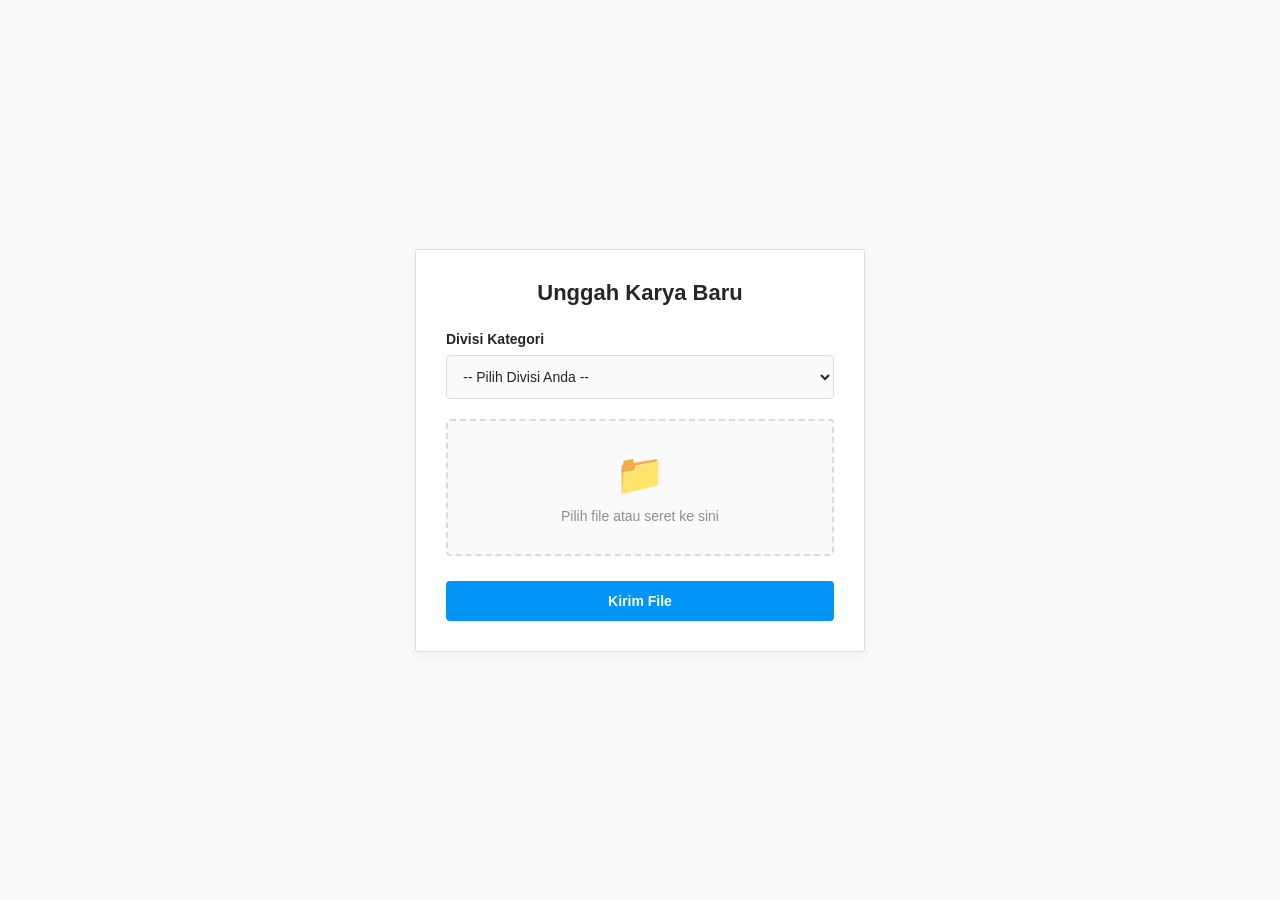
<file: upload.html>
<!DOCTYPE html>
<html lang="id">
<head>
  <meta charset="UTF-8">
  <meta name="viewport" content="width=device-width, initial-scale=1.0">
  <title>Unggah Karya Divisi</title>
  <style>
    * {
      box-sizing: border-box;
      margin: 0;
      padding: 0;
      font-family: -apple-system, BlinkMacSystemFont, "Segoe UI", Roboto, Helvetica, Arial, sans-serif;
    }

    body {
      background-color: #fafafa;
      color: #262626;
      display: flex;
      justify-content: center;
      align-items: center;
      min-height: 100vh;
      padding: 20px;
    }

    .upload-container {
      background-color: #ffffff;
      border: 1px solid #dbdbdb;
      border-radius: 3px;
      padding: 30px;
      width: 100%;
      max-width: 450px;
      text-align: center;
      box-shadow: 0 4px 12px rgba(0,0,0,0.05);
    }

    h2 {
      font-size: 22px;
      font-weight: 600;
      margin-bottom: 25px;
      color: #262626;
    }

    label {
      display: block;
      text-align: left;
      margin-bottom: 8px;
      font-weight: 600;
      font-size: 14px;
      color: #262626;
    }

    select {
      width: 100%;
      padding: 12px;
      border: 1px solid #dbdbdb;
      border-radius: 4px;
      background-color: #fafafa;
      font-size: 14px;
      margin-bottom: 20px;
      outline: none;
      color: #262626;
      cursor: pointer;
    }

    select:focus {
      border-color: #a8a8a8;
    }

    .file-drop-area {
      position: relative;
      display: flex;
      flex-direction: column;
      align-items: center;
      justify-content: center;
      padding: 30px;
      border: 2px dashed #dbdbdb;
      border-radius: 4px;
      background-color: #fafafa;
      cursor: pointer;
      margin-bottom: 25px;
      transition: background-color 0.2s ease;
    }

    .file-drop-area:hover {
      background-color: #f5f5f5;
    }

    .upload-icon {
      font-size: 40px;
      margin-bottom: 10px;
    }

    .file-msg {
      font-size: 14px;
      color: #8e8e8e;
      font-weight: 500;
      word-break: break-all;
    }

    .file-input {
      position: absolute;
      left: 0;
      top: 0;
      height: 100%;
      width: 100%;
      opacity: 0;
      cursor: pointer;
    }

    .submit-btn {
      width: 100%;
      background-color: #0095f6;
      color: #ffffff;
      border: none;
      border-radius: 4px;
      padding: 12px;
      font-size: 14px;
      font-weight: 600;
      cursor: pointer;
      transition: background-color 0.2s ease;
    }

    .submit-btn:hover {
      background-color: #1877f2;
    }

    .submit-btn:disabled {
      background-color: #b2dffc;
      cursor: not-allowed;
    }
  </style>
</head>
<body>

  <div class="upload-container">
    <h2>Unggah Karya Baru</h2>
    
    <form id="uploadForm">
      <label for="divisi-select">Divisi Kategori</label>
      <select id="divisi-select" name="divisi" required>
        <option value="" disabled selected>-- Pilih Divisi Anda --</option>
        <option value="Coding">Divisi Coding</option>
        <option value="Digital Art">Divisi Digital Art</option>
        <option value="Film">Divisi Film</option>
        <option value="Fotografi">Divisi Fotografi</option>
      </select>

      <div class="file-drop-area">
        <span class="upload-icon">📁</span>
        <span class="file-msg" id="file-text">Pilih file atau seret ke sini</span>
        <input class="file-input" type="file" name="file" id="file-chooser" required>
      </div>
      
      <button type="submit" class="submit-btn" id="submit-btn">Kirim File</button>
    </form>
  </div>

  <script>
    const fileChooser = document.getElementById('file-chooser');
    const fileText = document.getElementById('file-text');
    const uploadForm = document.getElementById('uploadForm');
    const submitBtn = document.getElementById('submit-btn');
    const divisiSelect = document.getElementById('divisi-select');

    // ⚠️ GANTI DENGAN URL WEB APP GOOGLE APPS SCRIPT ANDA SETELAH DI-DEPLOY
    const URL_APPS_SCRIPT = "https://script.google.com/macros/s/XXXXX/exec"; 

    // Mengubah efek teks saat file terpilih
    fileChooser.addEventListener('change', function() {
      if (fileChooser.files.length > 0) {
        fileText.innerText = "File terpilih: " + fileChooser.files[0].name;
        fileText.style.color = "#262626"; 
      } else {
        fileText.innerText = "Pilih file atau seret ke sini";
        fileText.style.color = "#8e8e8e";
      }
    });

    // Handle pengiriman file menggunakan Fetch API secara background
    uploadForm.addEventListener('submit', function(e) {
      e.preventDefault(); // Mencegah refresh halaman secara default

      if (fileChooser.files.length === 0) return;

      // Mengubah status tombol menjadi loading
      submitBtn.innerText = "Sedang Mengunggah...";
      submitBtn.disabled = true;

      const file = fileChooser.files[0];
      const selectedDivisi = divisiSelect.value;
      const reader = new FileReader();

      // Membaca file sebagai format base64
      reader.onload = function(event) {
        const base64Data = event.target.result.split(',')[1];
        
        // Menyusun parameter data yang akan dikirim
        const formData = new URLSearchParams();
        formData.append('fileData', base64Data);
        formData.append('mimeType', file.type);
        formData.append('fileName', file.name);
        formData.append('divisi', selectedDivisi); // Mengirimkan parameter kategori divisi

        // Mengirimkan request POST ke Google Apps Script backend
        fetch(URL_APPS_SCRIPT, {
          method: 'POST',
          body: formData,
          headers: {
            'Content-Type': 'application/x-www-form-urlencoded'
          }
        })
        .then(response => response.json())
        .then(data => {
          if (data.status === 'success') {
            // Memberikan notifikasi sukses tanpa reload atau pindah halaman
            fileText.innerText = "🎉 Sukses! " + data.message;
            fileText.style.color = "#2e7d32";
            submitBtn.innerText = "Berhasil!";
            submitBtn.style.backgroundColor = "#2e7d32";
            uploadForm.reset();
          } else {
            alert("Gagal mengunggah: " + data.message);
            resetButton();
          }
        })
        .catch(error => {
          console.error('Error:', error);
          alert("Terjadi kesalahan koneksi saat mengunggah file.");
          resetButton();
        });
      };

      reader.readAsDataURL(file);
    });

    function resetButton() {
      submitBtn.innerText = "Kirim File";
      submitBtn.disabled = false;
      submitBtn.style.backgroundColor = "#0095f6";
    }
  </script>
</body>
</html>
</file>
